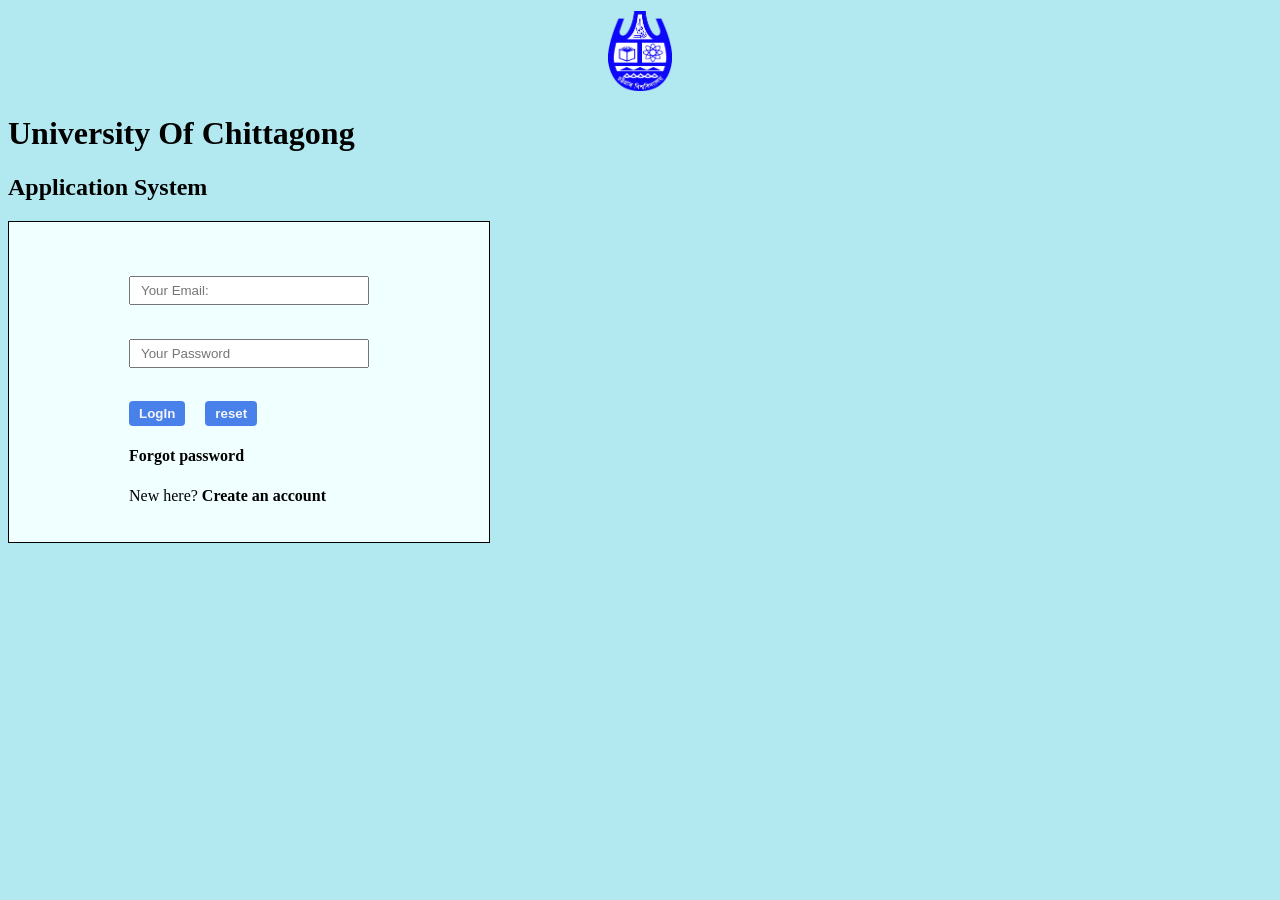
<file: index.html>
<!DOCTYPE html>
<html lang="en">
<head>
    <meta charset="UTF-8">
    <meta http-equiv="X-UA-Compatible" content="IE=edge">
    <meta name="viewport" content="width=device-width, initial-scale=1.0">
    <title>cover</title>
    <link rel="stylesheet" href="style.css">
</head>
<body>
<div class="University">
    <img src="logo.png" alt="logo" class="center">
</div>

<div >
   <h1 class="uni-name">University Of Chittagong</h1>
   <h2 class="application-system">Application System</h2>
   </div>
   
   <div class="login-container">
    
    <form class="login-form">
        <input type="email" name="" id="" placeholder="Your Email:" required>
        <input type="password" name="" id="" placeholder="Your Password" required>
       
        <div  class="login">
        <input type="submit" value="LogIn">
        <input type="reset" value="reset">
       </div>

       <div class="create-acc">
        <h4>Forgot password</h4>
         <p>New here? <b>Create an account</b> </p>
       </div>
    
    </form>
   </div>
</body>
</html>
</file>
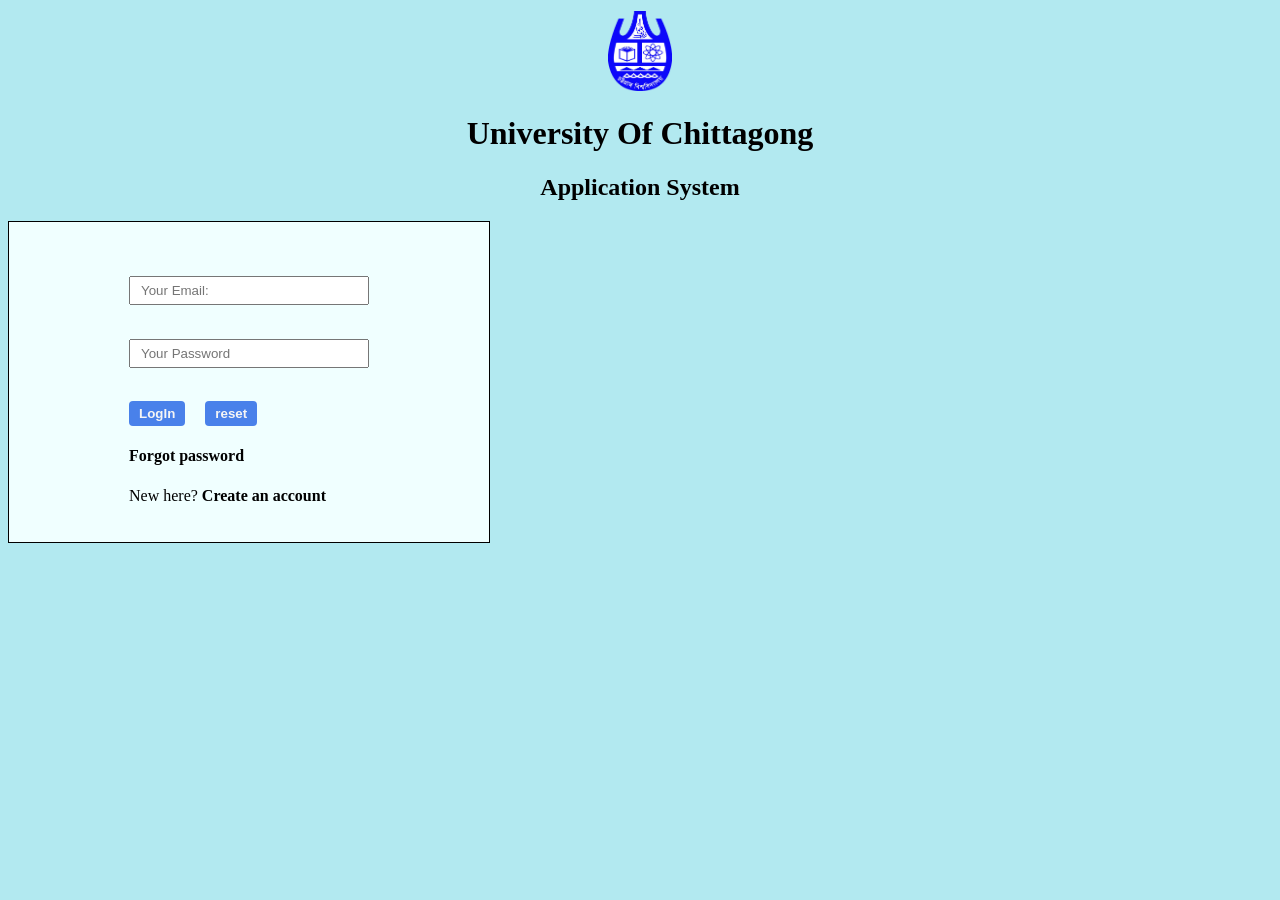
<file: cover.html>
<!DOCTYPE html>
<html lang="en">
<head>
    <meta charset="UTF-8">
    <meta http-equiv="X-UA-Compatible" content="IE=edge">
    <meta name="viewport" content="width=device-width, initial-scale=1.0">
    <title>cover</title>
    <link rel="stylesheet" href="style.css">
</head>
<body>
<div>
    <img src="kisspng-university-of-chittagong-chittagong-university-of-premier-university-chittagong-5b524f1dca8c34.2345945815321208618297.png" alt="logo" class="center">
</div>

<div>
   <center> <h1 class="uni-name">University Of Chittagong</h1>
   <h2 class="application-system">Application System</h2></center>
   </div>
   
   <section class="login-container">
    <form class="login-form">
        <input type="email" name="" id="" placeholder="Your Email:" required>
        <input type="password" name="" id="" placeholder="Your Password" required>
       
        <div  class="login">
        <input type="submit" value="LogIn">
        <input type="reset" value="reset">
       </div>
       <div class="create-acc">
        <h4>Forgot password</h4>
         <p>New here? <b>Create an account</b> </p>
       </div>
    </form>
   </section>
</body>
</html>
</file>
<file: style.css>
body{
    background-color: rgb(178, 233, 240);
}

.University{
    display: flex;
    justify-content: center;
    align-items: center;
}

.center {
    display: block;
    margin-left: auto;
    margin-right: auto;
    height: 5em;
    width: 4em;
    padding: 3px 3px 3px;
    margin-bottom: auto;
    margin-right: auto;
}

.login-container{
    display: flex;
    justify-content: center;
    align-items: center;
    height: 20em;
    width:30em;
    border: .15vw solid black;
    background-color: azure;
    box-shadow: inset;
}
.login-form{
    display: flex;
    flex-direction: column;
    width:50%;
}
.login-form input{
    margin-top: 2.5em;
    font-weight: 1.5em;
    padding: 5px 10px;
}
.login-form input[type="submit"], input[type="reset"]{
   
  background-color: rgb(73, 129, 234);  
  border: 4ch;
  border-radius: 4px;
  color: whitesmoke;
  font-weight: 800;

}

.login {
    display: flex;
}
.login-form input[type="submit"]{
margin-right: 1.5em;
}

@media screen and (max-width: 576px){
     .University , .uni-name ,.application-system{
        font-size: 4vw;
        display: flex;
        justify-content: center;
        align-items: center;
       }
    } 
 @media screen and (min-width: 577px) and (max-width:992px){
    .University,.uni-name ,.application-system{
        display: flex;
        justify-content: center;
        align-items: center;
     }
 }
</file>
